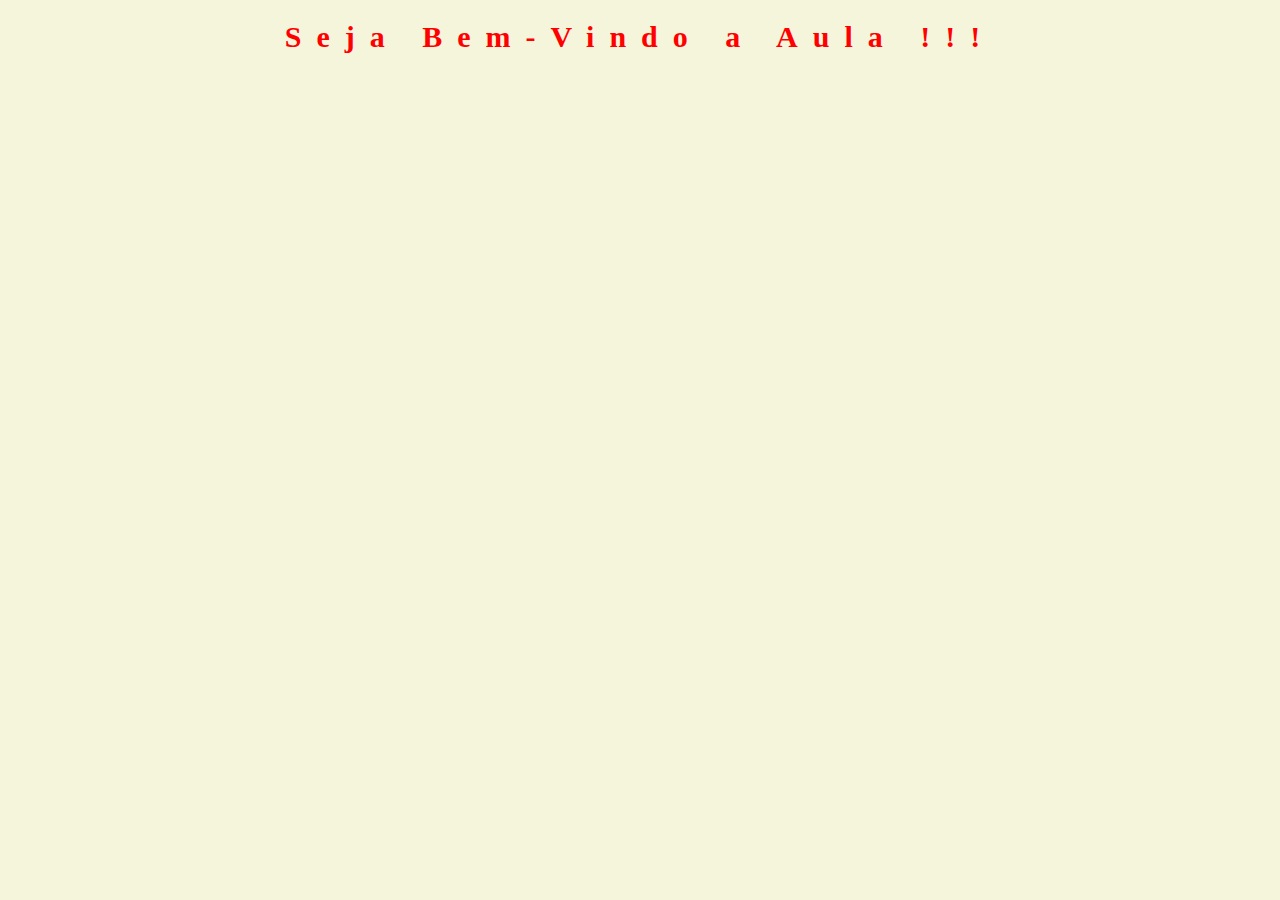
<file: aula-01/index.html>
<!DOCTYPE html>
<html lang="en">
<head>
    <meta charset="UTF-8">
    <meta name="viewport" content="width=h, initial-scale=1.0">
    <title>Aula de JavaScript</title>
    <link rel="stylesheet" href="styles.css">
</head>
<body>
    <h1>Seja Bem-Vindo a Aula !!!</h1>
    <script src="index.js"></script>
</body>
</html>
</file>
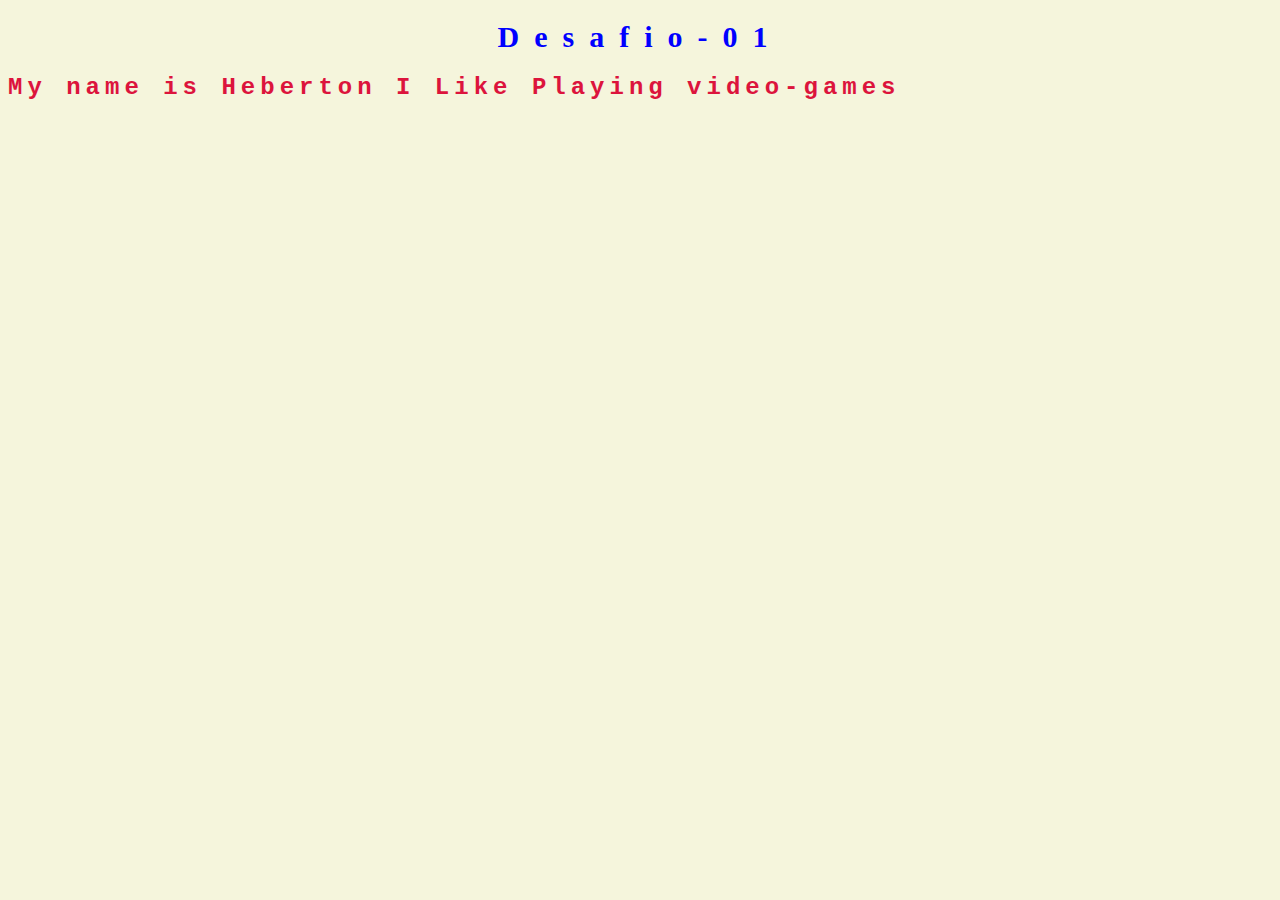
<file: aula-02/Desafio-01/index.html>
<!DOCTYPE html>
<html lang="en">
<head>
    <meta charset="UTF-8">
    <meta name="viewport" content="width=device-width, initial-scale=1.0">
    <title>Desafio - 01</title>
    <link rel="stylesheet" href="style.css">
</head>
<body>
    <h1>Desafio-01</h1>
    <h2>My name is Heberton I Like <span id="text"></span></h2>
   
    <script src="index.js"></script>
</body>
</html>
</file>
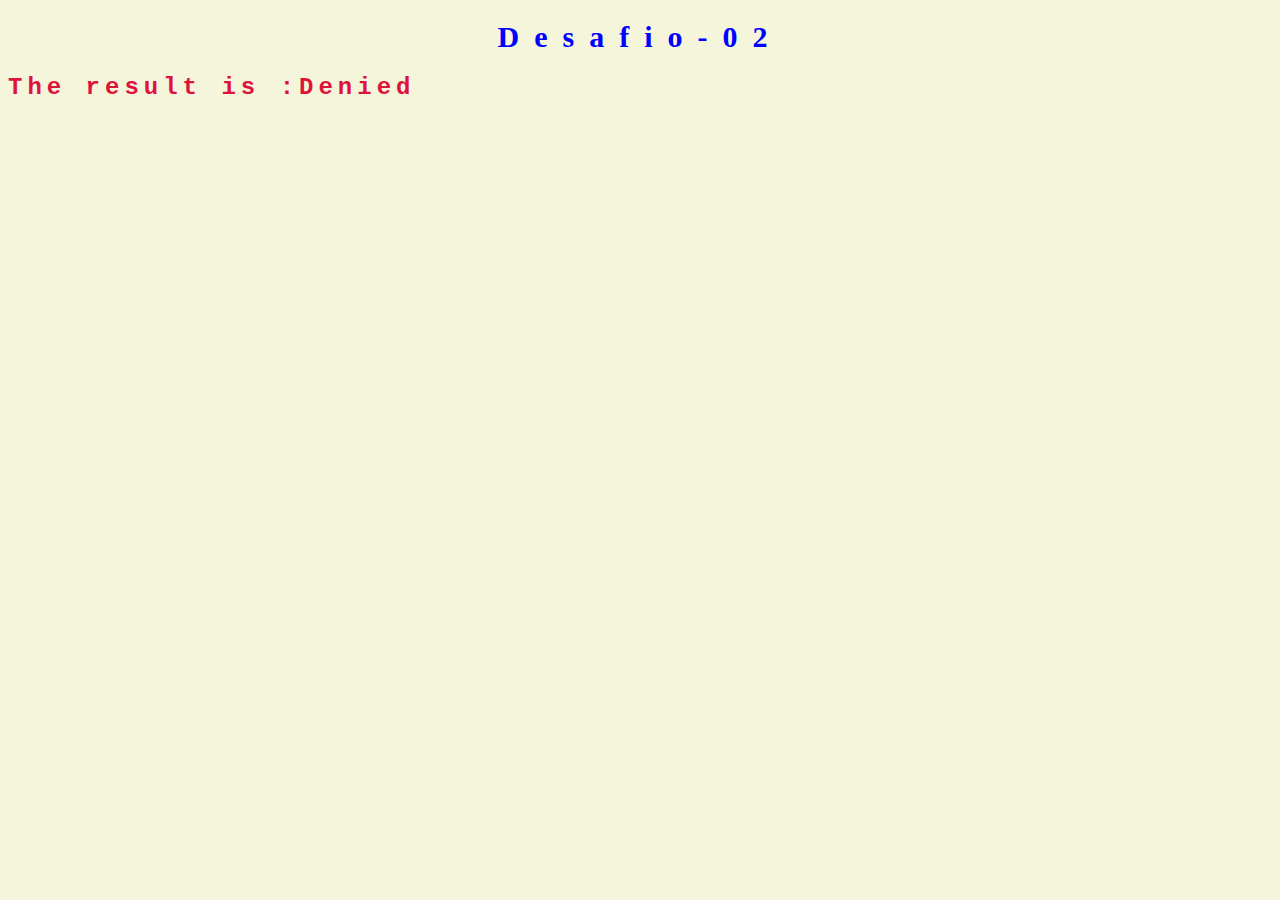
<file: aula-03/Desafio-02/index.html>
<!DOCTYPE html>
<html lang="en">
<head>
    <meta charset="UTF-8">
    <meta name="viewport" content="width=device-width, initial-scale=1.0">
    <title>Desafio - 02</title>
    <link rel="stylesheet" href="styles.css">
</head>
<body>
    <h1>Desafio-02</h1>
    <h2>The result is :<span id="result"></span></h2>
    <script src="index.js"></script>
</body>
</html>
</file>
<file: aula-01/styles.css>
h1 {
    font-size: 30px;
    color: red;
    font-family :'Franklin Gothic Medium';
    text-align: center;
    letter-spacing: 15px;
}

h2 {
    font-family: 'Courier New', Courier, monospace;
    color:crimson;;
    text-align:justify;
    letter-spacing: 05px;
}

body{

    background-color:beige;
}
</file>
<file: aula-02/Desafio-01/style.css>
h1 {
    font-size: 30px;
    color: blue;
    font-family :'Franklin Gothic Medium';
    text-align: center;
    letter-spacing: 15px;
}

h2 {
    font-family: 'Courier New', Courier, monospace;
    color:crimson;;
    text-align:justify;
    letter-spacing: 05px;
}

body{

    background-color:beige;
}
</file>
<file: aula-03/Desafio-02/styles.css>
h1 {
    font-size: 30px;
    color: blue;
    font-family :'Franklin Gothic Medium';
    text-align: center;
    letter-spacing: 15px;
}

h2 {
    font-family: 'Courier New', Courier, monospace;
    color:crimson;;
    text-align:justify;
    letter-spacing: 05px;
}

body{

    background-color:beige;
}
</file>
